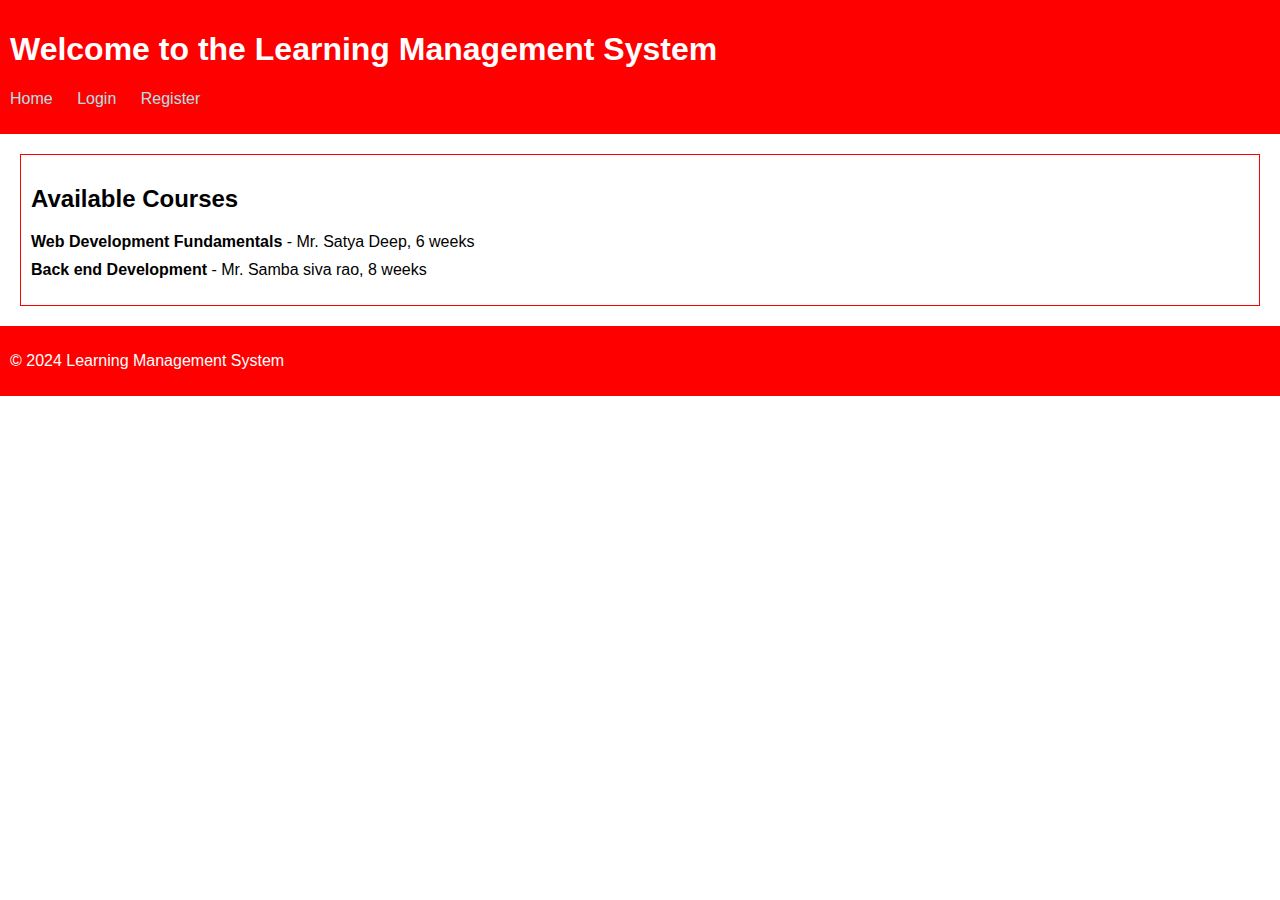
<file: index.html>
<!DOCTYPE html>
<html lang="en">
<head>
  <meta charset="UTF-8">
  <meta name="viewport" content="width=device-width, initial-scale=1.0">
  <title>LMS</title>
  <link rel="stylesheet" href="Online learning management system.css">
</head>
<body>
  <header>
    <h1>Welcome to the Learning Management System</h1>
    <nav>
      <ul>
        <li><a href="#">Home</a></li>
        <li><a href="login.html">Login</a></li>
        <li><a href="register.html">Register</a></li>
      </ul>
    </nav>
  </header>
  <main>
    <section id="course-listings">
      <h2>Available Courses</h2>
      <ul id="courses">
        <!-- Course listings will be populated here -->
      </ul>
    </section>
  </main>
  <footer>
    <p>&copy; 2024 Learning Management System</p>
  </footer>
  <script src="Online learning management system.js"></script>
</body>
</html>
</file>
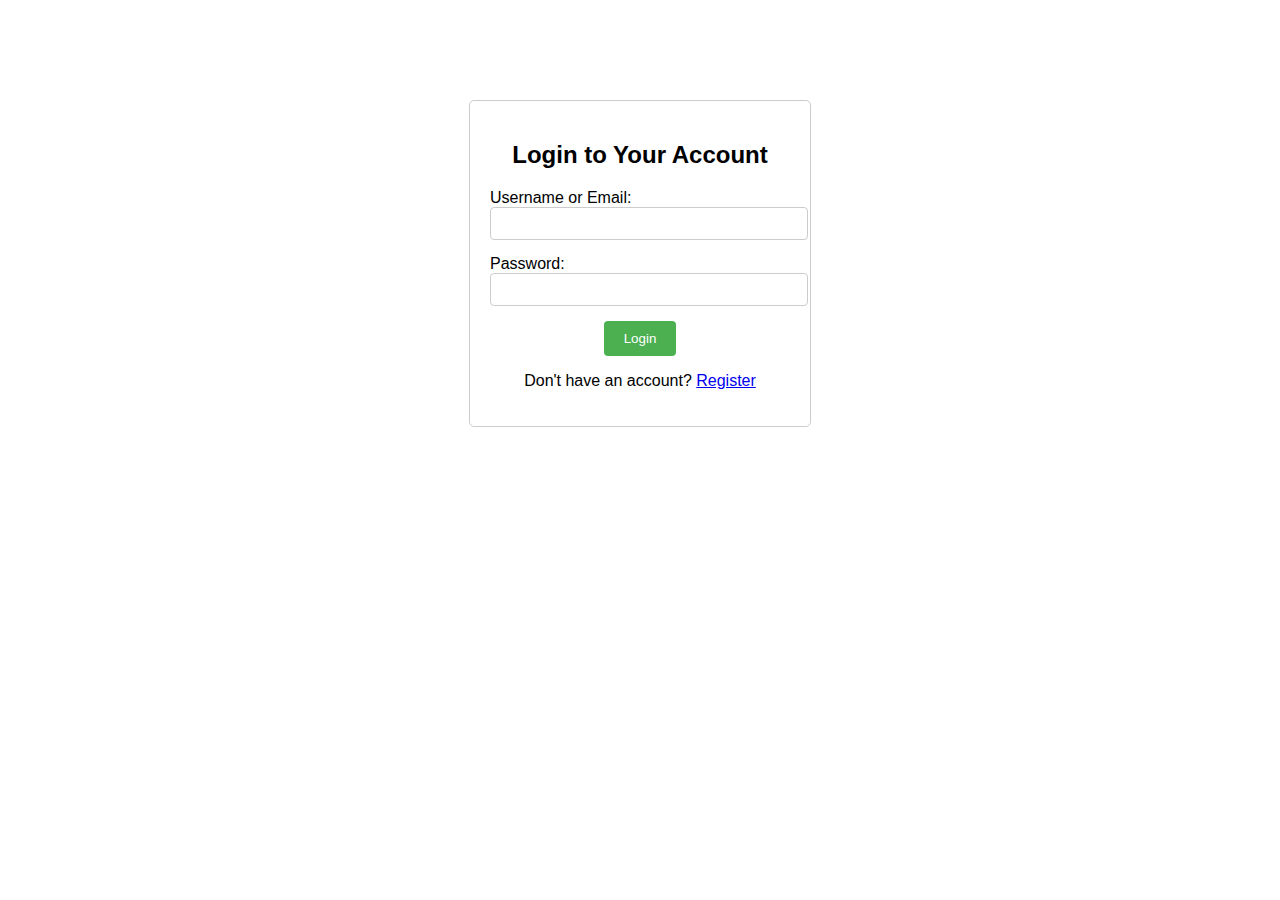
<file: login.html>
<!DOCTYPE html>
<html lang="en">
<head>
  <meta charset="UTF-8">
  <meta name="viewport" content="width=device-width, initial-scale=1.0">
  <title>Login | Online Learning Management System</title>
  <link rel="stylesheet" href="Online learning management system.css">
</head>
<body>
  <div class="login-container">
    <h2>Login to Your Account</h2>
    <form id="login-form">
      <div class="form-group">
        <label for="username">Username or Email:</label>
        <input type="text" id="username" name="username" required>
      </div>
      <div class="form-group">
        <label for="password">Password:</label>
        <input type="password" id="password" name="password" required>
      </div>
      <button type="submit">Login</button>
      <p id="error-message" class="error-message"></p>
    </form>
    <p>Don't have an account? <a href="register.html">Register</a></p>
  </div>
  <script src="Online learning management system.js"></script>
</body>
</html>
</file>
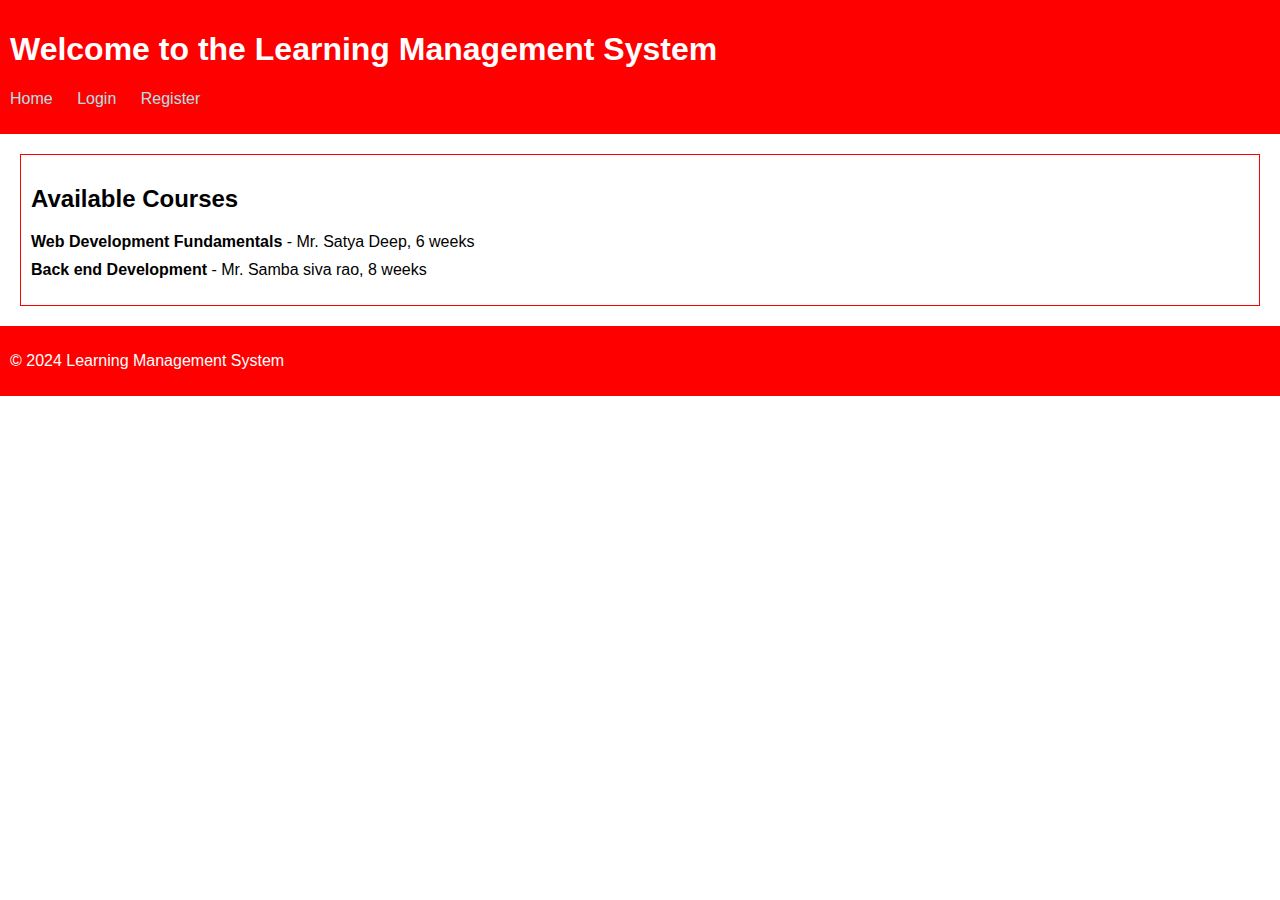
<file: Online learning management system.html>
<!DOCTYPE html>
<html lang="en">
<head>
  <meta charset="UTF-8">
  <meta name="viewport" content="width=device-width, initial-scale=1.0">
  <title>LMS</title>
  <link rel="stylesheet" href="Online learning management system.css">
</head>
<body>
  <header>
    <h1>Welcome to the Learning Management System</h1>
    <nav>
      <ul>
        <li><a href="index.html">Home</a></li>
        <li><a href="login.html">Login</a></li>
        <li><a href="register.html">Register</a></li>
      </ul>
    </nav>
  </header>
  <main>
    <section id="course-listings">
      <h2>Available Courses</h2>
      <ul id="courses">
        <!-- Course listings will be populated here -->
      </ul>
    </section>
  </main>
  <footer>
    <p>&copy; 2024 Learning Management System</p>
  </footer>
  <script src="Online learning management system.js"></script>
</body>
</html>
</file>
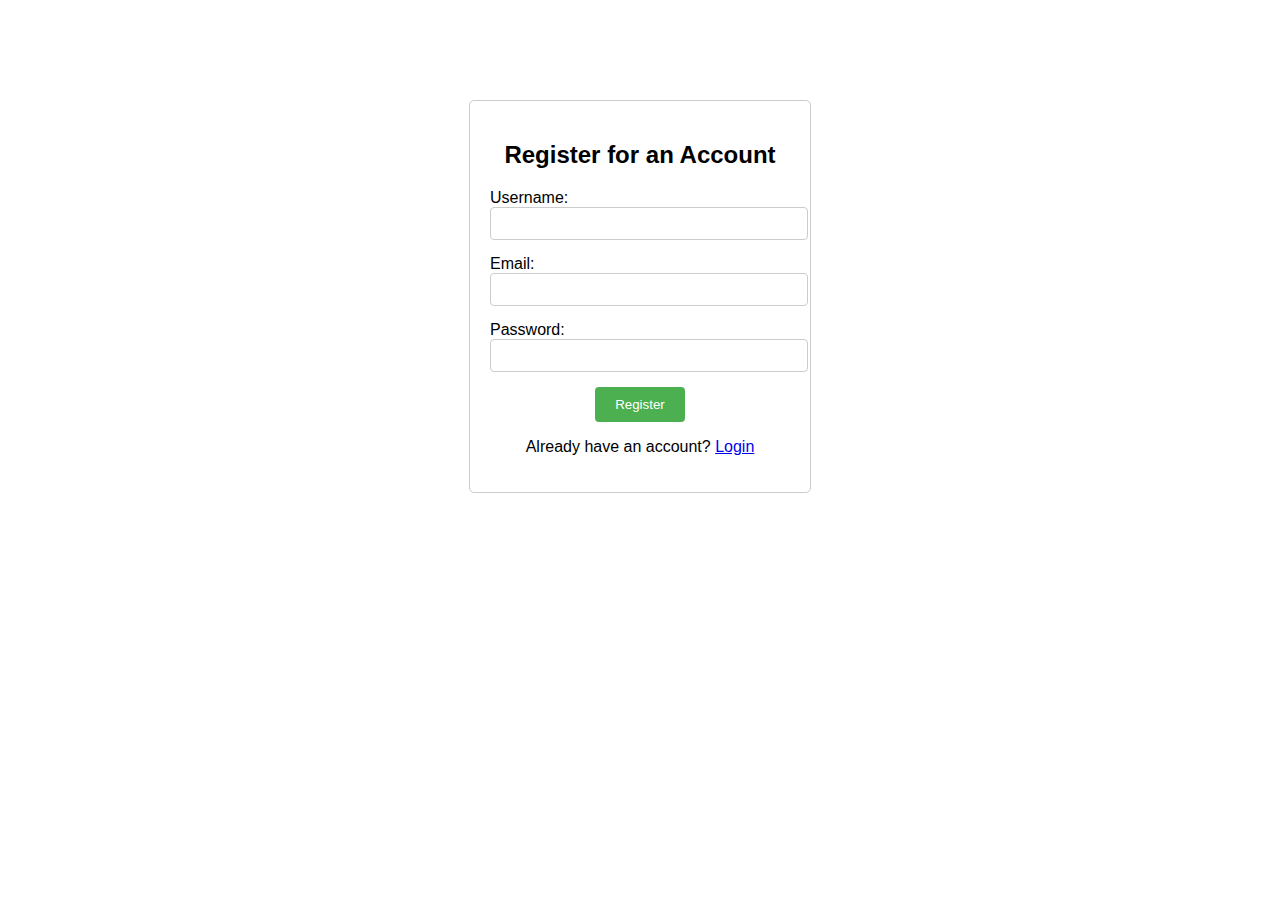
<file: register.html>
<!DOCTYPE html>
<html lang="en">
<head>
  <meta charset="UTF-8">
  <meta name="viewport" content="width=device-width, initial-scale=1.0">
  <title>Register | Online Learning Management System</title>
  <link rel="stylesheet" href="Online learning management system.css">
</head>
<body>
  <div class="register-container">
    <h2>Register for an Account</h2>
    <form id="register-form">
      <div class="form-group">
        <label for="username">Username:</label>
        <input type="text" id="username" name="username" required>
      </div>
      <div class="form-group">
        <label for="email">Email:</label>
        <input type="email" id="email" name="email" required>
      </div>
      <div class="form-group">
        <label for="password">Password:</label>
        <input type="password" id="password" name="password" required>
      </div>
      <button type="submit">Register</button>
      <p id="success-message" class="success-message"></p>
      <p id="error-message" class="error-message"></p>
    </form>
    <p>Already have an account? <a href="login.html">Login</a></p>
  </div>
  <script src="Online learning management system.js"></script>
</body>
</html>
</file>
<file: Online learning management system.css>
/* Basic CSS styles */
body {
    font-family: Arial, sans-serif;
    margin: 0;
    padding: 0;
  }
  
  header, footer {
    background-color: red;
    color: #fff;
    padding: 10px;
  }
  
  nav ul {
    list-style-type: none;
    padding: 0;
  }
  
  nav ul li {
    display: inline;
    margin-right: 20px;
  }
  
  nav ul li a {
    color: powderblue;
    text-decoration: none;
  }
  
  main {
    padding: 20px;
  }
  
  #course-listings {
    border: 1px solid red;
    padding: 10px;
  }
  
  #courses {
    list-style-type: none;
    padding: 0;
  }
  
  #courses li {
    margin-bottom: 10px;
  }
  
  /* Add more CSS as needed */
/* Basic CSS styles */
body {
    font-family: Arial, sans-serif;
    margin: 0;
    padding: 0;
  }
  
  .login-container {
    width: 300px;
    margin: 100px auto;
    padding: 20px;
    border: 1px solid #ccc;
    border-radius: 5px;
    text-align: center;
  }
  
  .form-group {
    margin-bottom: 15px;
  }
  
  label {
    display: block;
    text-align: left;
  }
  
  input[type="text"],
  input[type="password"] {
    width: 100%;
    padding: 8px;
    border: 1px solid #ccc;
    border-radius: 4px;
  }
  
  button {
    background-color: #4CAF50;
    color: white;
    padding: 10px 20px;
    border: none;
    border-radius: 4px;
    cursor: pointer;
  }
  
  button:hover {
    background-color: #45a049;
  }
  
  .error-message {
    color: red;
  }
/* Basic CSS styles */
body {
    font-family: Arial, sans-serif;
    margin: 0;
    padding: 0;
  }
  
  .register-container {
    width: 300px;
    margin: 100px auto;
    padding: 20px;
    border: 1px solid #ccc;
    border-radius: 5px;
    text-align: center;
  }
  
  .form-group {
    margin-bottom: 15px;
  }
  
  label {
    display: block;
    text-align: left;
  }
  
  input[type="text"],
  input[type="email"],
  input[type="password"] {
    width: 100%;
    padding: 8px;
    border: 1px solid #ccc;
    border-radius: 4px;
  }
  
  button {
    background-color: #4CAF50;
    color: white;
    padding: 10px 20px;
    border: none;
    border-radius: 4px;
    cursor: pointer;
  }
  
  button:hover {
    background-color: #45a049;
  }
  
  .success-message {
    color: green;
  }
  
  .error-message {
    color: red;
  }
</file>
